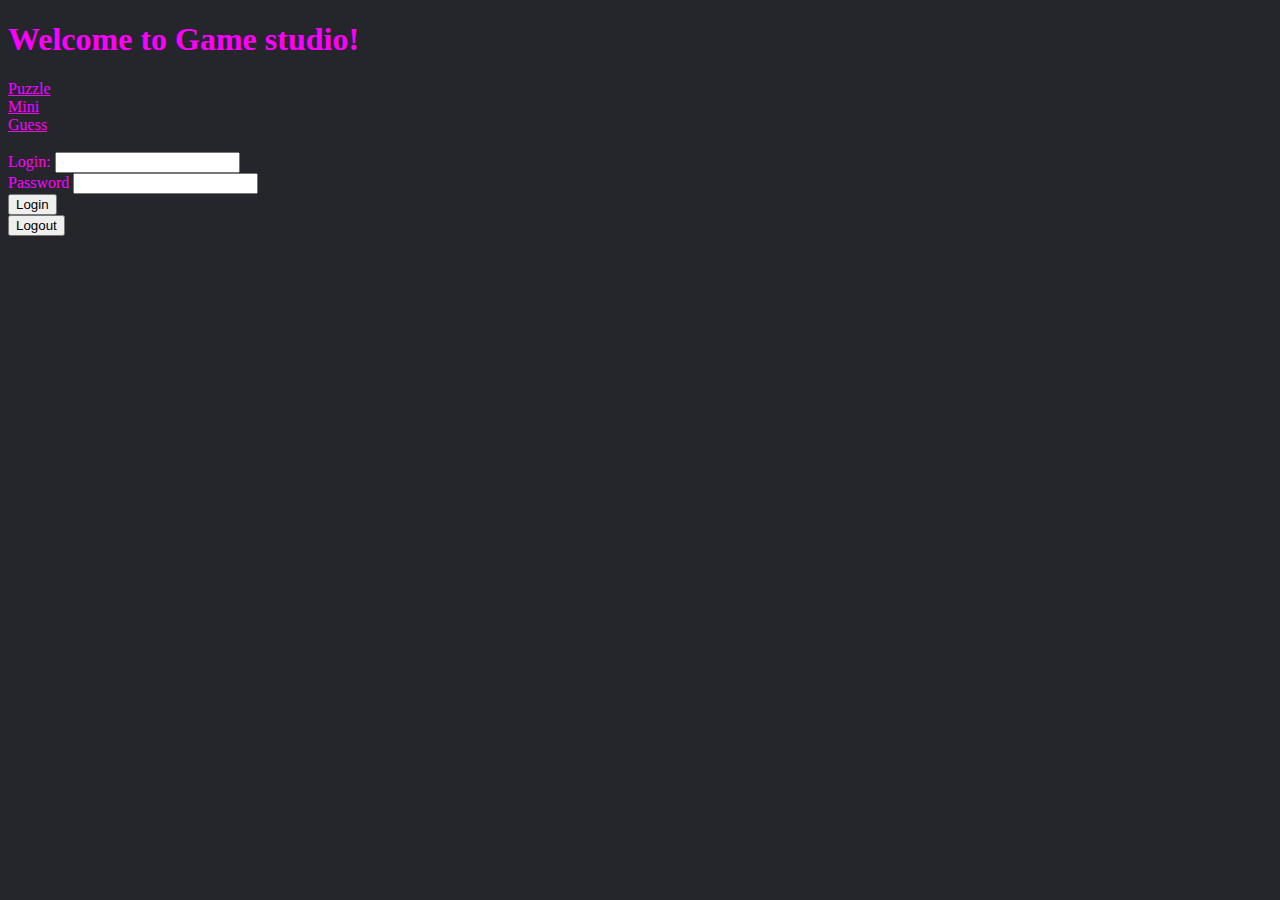
<file: src/main/resources/static/index orig.html>
<!DOCTYPE html>
<html>
<head>
<meta charset="utf-8">
<title>Gamestudio</title>
<style>
body {
	background-color: #24262B;
	color: magenta;
	
}

a {
	color: magenta;
}


a:hover {
	background-color: gray;
	padding: 2px;
	color: magenta;
}

</style>
</head>
<body>
	<h1>Welcome to Game studio!</h1>
	<a href="/puzzle">Puzzle</a><br />
	<a href="/mini">Mini</a><br />
	<a href="/guess">Guess</a><br />
	<br />
	<form action="/login">
		Login:    <input type="text" name="name"/><br/>
		Password  <input type="password" name="pass"/><br/>
		<input type="submit" value="Login"/>
	</form>
	<form action="/logout">
		<input type="submit" value="Logout"/>
	</form>
	<br />
</body>
</html>
</file>
